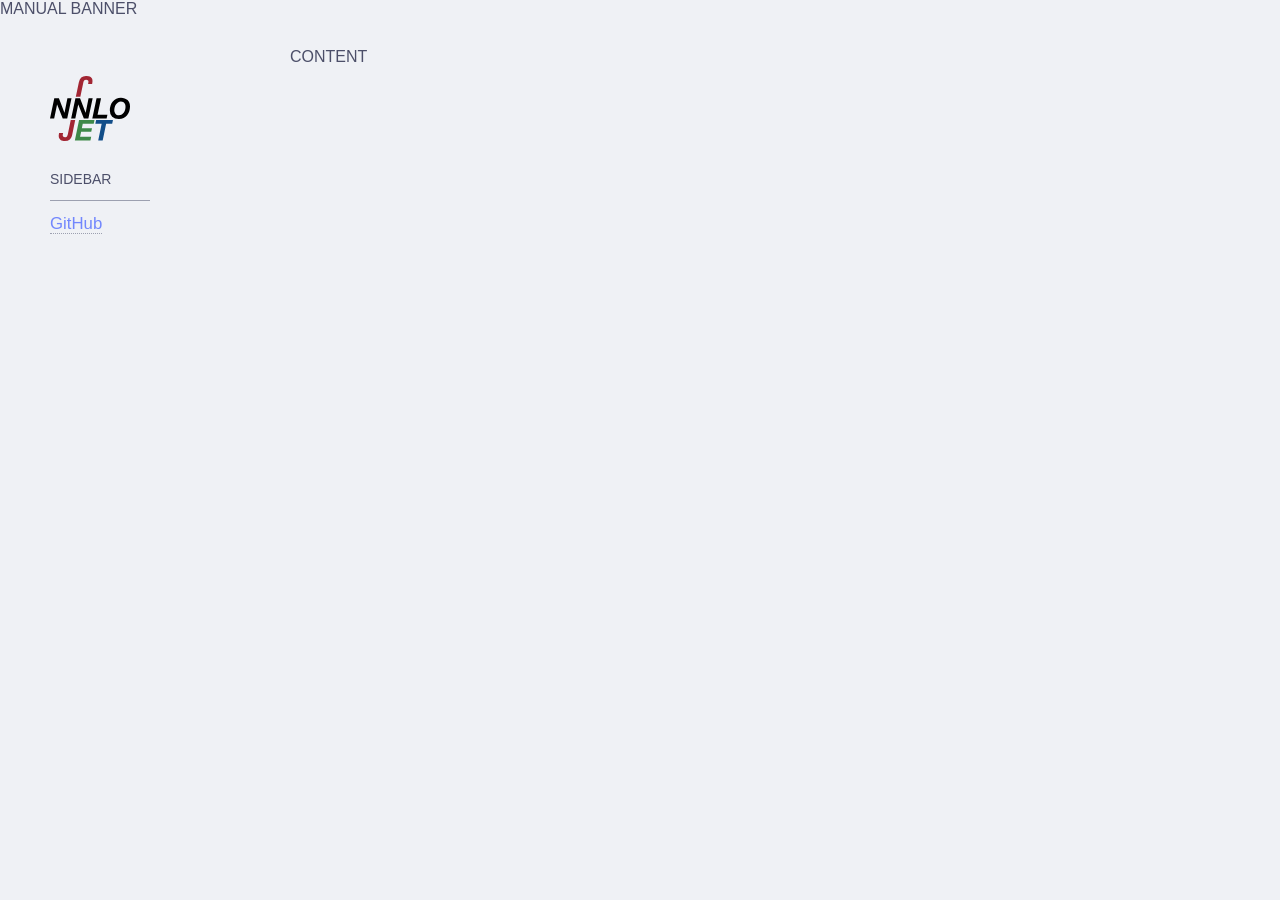
<file: web/TEMPLATE.html>
<!DOCTYPE html>
<html>
<head>
  <meta http-equiv="Content-type" content="text/html; charset=UTF-8">
  <meta name="viewport" content="width=device-width, initial-scale=1">
  <title>TITLE</title>
  <link rel="shortcut icon" href="nnlogo.svg">
  <link rel="stylesheet" href="index_files/nnlojet.css">
MANUAL
</head>
<body>
BANNER
<div class="document">
  <div class="body" role="main">
CONTENT
  </div>
  <nav class="sidebar noprint" aria-label="Main">
    <p class="logo"><a href="index.html"><img src="nnlogo.svg" alt="NNLOJET"></a></p>
    <ul>
SIDEBAR
    </ul>
    <hr>
    <ul>
      <li><a href="https://github.com/nnlojet" target="_blank" rel="noopener">GitHub</a></li>
    </ul>
  </nav>
</div>
</body>
</html>
</file>
<file: web/index_files/nnlojet.css>
/* NNLOJET website styles. Colours follow the Catppuccin Latte palette. */

/* Base */
body {
    margin: 0;
    padding: 0;
    font-family: sans-serif;
    background: #eff1f5;
    color: #4c4f69;
}
a { color: #7287fd; text-decoration: none; }
a:hover { color: #8839ef; }
a.result-link { color: green; }
a.result-link:hover { color: mediumblue; }

p, li { max-width: 50em; }
li { padding: 0.2em 0; }
td { padding: 5px; }

code, kbd, tt { font-family: monospace, courier, fixed; font-size: smaller; }
kbd.display {
    display: block;
    white-space: nowrap;
    padding: 0.2em;
    margin: 1em;
    background: #e6e9ef;
    border: 1px dashed #9ca0b0;
}

@media print {
    .noprint { display: none; }
}

/* Layout: a centred column with the sidebar on the left (after Sphinx's Alabaster theme) */
.document {
    display: grid;
    grid-template-columns: 220px minmax(0, 1fr);
    max-width: 1200px;
    margin: 30px auto;
    padding: 0 20px;
}
.body {
    grid-column: 2;
    grid-row: 1;
    padding: 0 30px;
}
.body img { max-width: 100%; }

/* Sidebar */
.sidebar {
    grid-column: 1;
    grid-row: 1;
    align-self: start;
    position: sticky;
    top: 0;
    max-height: 100vh;
    box-sizing: border-box;
    overflow-y: auto;
    padding: 18px 10px;
    font-size: 14px;
    line-height: 1.5;
}
.sidebar .logo { margin: 10px 0 2em; }
.sidebar .logo img { display: block; width: 80px; }
.sidebar ul, .sidebar ol { list-style: none; margin: 10px 0; padding: 0; }
.sidebar li { padding: 0; }
.sidebar ul > li > a { font-size: 120%; }
.sidebar ol { margin: 0 0 0 1em; }
.sidebar ol a { font-size: 100%; }
.sidebar a { border-bottom: 1px dotted #9ca0b0; }
.sidebar a:hover { border-bottom-style: solid; }
.sidebar a[aria-current="page"] { font-weight: bold; }
.sidebar .logo a { border: none; }
.sidebar hr {
    width: 50%;
    height: 1px;
    margin-left: 0;
    border: none;
    background: #9ca0b0;
}

/* Narrow screens: full-width content, sidebar below it. */
@media screen and (max-width: 875px) {
    body { padding: 20px 30px; }
    .document { display: block; width: auto; margin: 0; }
    .body { padding: 0; }
    .sidebar {
        position: static;
        max-height: none;
        margin: 50px -30px -20px;
        padding: 10px 30px;
        background: #e6e9ef;
    }
    .sidebar .logo { display: none; }
}

/* Manual (HTML generated by lwarp) */
.inlineprogramlisting {
    font-family: "DejaVu Mono", "Bitstream Vera Mono", "Lucida Console",
        "Nimbus Mono L", "Liberation Mono", "FreeMono", "Andale Mono",
        "Courier New", monospace;
    overflow-x: auto;
    padding: 0 0.2em;
    border-radius: 3px;
    background: #dce0e8;
}
/* Code blocks: copy button (index_files/manual.js) and light highlighting */
.codeblock { position: relative; margin: 1em; }
.codeblock > .programlisting { margin: 0; }
.codeblock > button.copy {
    position: absolute;
    top: 0.15em;
    right: 0.3em;
    padding: 0 0.4em;
    font-size: 75%;
    line-height: 1.4;
    color: #4c4f69;
    background: #eff1f5;
    border: 1px solid #9ca0b0;
    border-radius: 3px;
    cursor: pointer;
    opacity: 0;
}
.codeblock:hover > button.copy, .codeblock > button.copy:focus { opacity: 1; }
@media (hover: none) { .codeblock > button.copy { opacity: 0.7; } }
.programlisting .prompt { color: #7c7f93; user-select: none; }
.programlisting .comment { color: #7c7f93; font-style: italic; }
.programlisting .keyword { color: #8839ef; font-weight: bold; }
.inlineprogramlisting.term { font-weight: bold; } /* option defined by a list item */
.programlisting {
    overflow-x: auto;
    padding: 0.2em;
    margin: 1em;
    background: #e6e9ef;
    border: 1px dashed #9ca0b0;
}
.textsc { font-variant: small-caps; }
/* Lists: small indentation, wrapped lines aligned with the text after the marker. */
.textbody ul.itemize, .textbody ul.enumerate { padding-left: 1em; }
.textbody ul.itemize > li, .textbody ul.enumerate > li { padding: 0 0 0 1.5em; text-indent: -1.5em; }
.textbody li > :not(:first-child), .textbody .programlisting { text-indent: 0; }
.listmarker { display: inline-block; min-width: 1em; margin-right: 0.5em; text-indent: 0; }
.figure { margin: 0; }
.figurecaption { max-width: 40em; display: inline-block; text-align: left; }

div.center { text-align: center; }
div.center table { margin-left: auto; margin-right: auto; }
div.flushleft { text-align: left; }
div.flushleft table { margin-left: 0; margin-right: auto; }
div.flushright { text-align: right; }
div.flushright table { margin-left: auto; margin-right: 0; }

.bodycontainer td { padding: 0.5ex 0.5em; }
table > tbody > tr.hline > td { border-top: 1px solid #808080; } /* \hline */
tr.tbrule td { border-top: 1px solid black; } /* \toprule, \bottomrule */
table td.tdl, table td.tdleft { text-align: left; vertical-align: middle; }
table td.tdc, table td.tdcenter, table td.tdbang { text-align: center; vertical-align: middle; }
table td.tdat { text-align: center; vertical-align: middle; padding: 0; margin: 0; }
table td.tdr, table td.tdright { text-align: right; vertical-align: middle; }
table td.tdp { text-align: left; vertical-align: bottom; }
table td.tdm { text-align: left; vertical-align: middle; }
table td.tdb { text-align: left; vertical-align: top; }
table td.tvertbarl { border-left: 1px solid black; }
table td.tvertbarldouble { border-left: 4px double black; }
table td.tvertbarr { border-right: 1px solid black; }
table td.tvertbarrdouble { border-right: 4px double black; }
table td.tvertbarldash { border-left: 1px dashed black; }
table td.tvertbarldoubledash { border-left: 2px dashed black; }
table td.tvertbarrdash { border-right: 1px dashed black; }
table td.tvertbarrdoubledash { border-right: 2px dashed black; }
table td.tdrule { border-top: 1px solid #a0a0a0; } /* \cmidrule */
table td.tdrulel { border-top: 1px solid #a0a0a0; border-top-left-radius: 0.5em; }
table td.tdruler { border-top: 1px solid #a0a0a0; border-top-right-radius: 0.5em; }
table td.tdrulelr { border-top: 1px solid #a0a0a0; border-top-left-radius: 0.5em; border-top-right-radius: 0.5em; }
td.tdp, td.tdprule, td.tdP, td.tdPrule,
td.tdm, td.tdmrule, td.tdM, td.tdMrule,
td.tdb, td.tdbrule, td.tdB, td.tdBrule { padding: 0 0.5em; }
td.tdp p, td.tdprule p, td.tdP p, td.tdPrule p,
td.tdm p, td.tmbrule p, td.tdM p, td.tdMrule p,
td.tdb p, td.tdbrule p, td.tdB p, td.tdBrule p { padding: 1ex 0; margin: 0; }

/* Move link targets down a little from the top edge of the window. */
[id]::before {
    content: '';
    display: block;
    visibility: hidden;
    height: 40px;
    margin-top: -40px;
    width: 0px;
}
</file>
